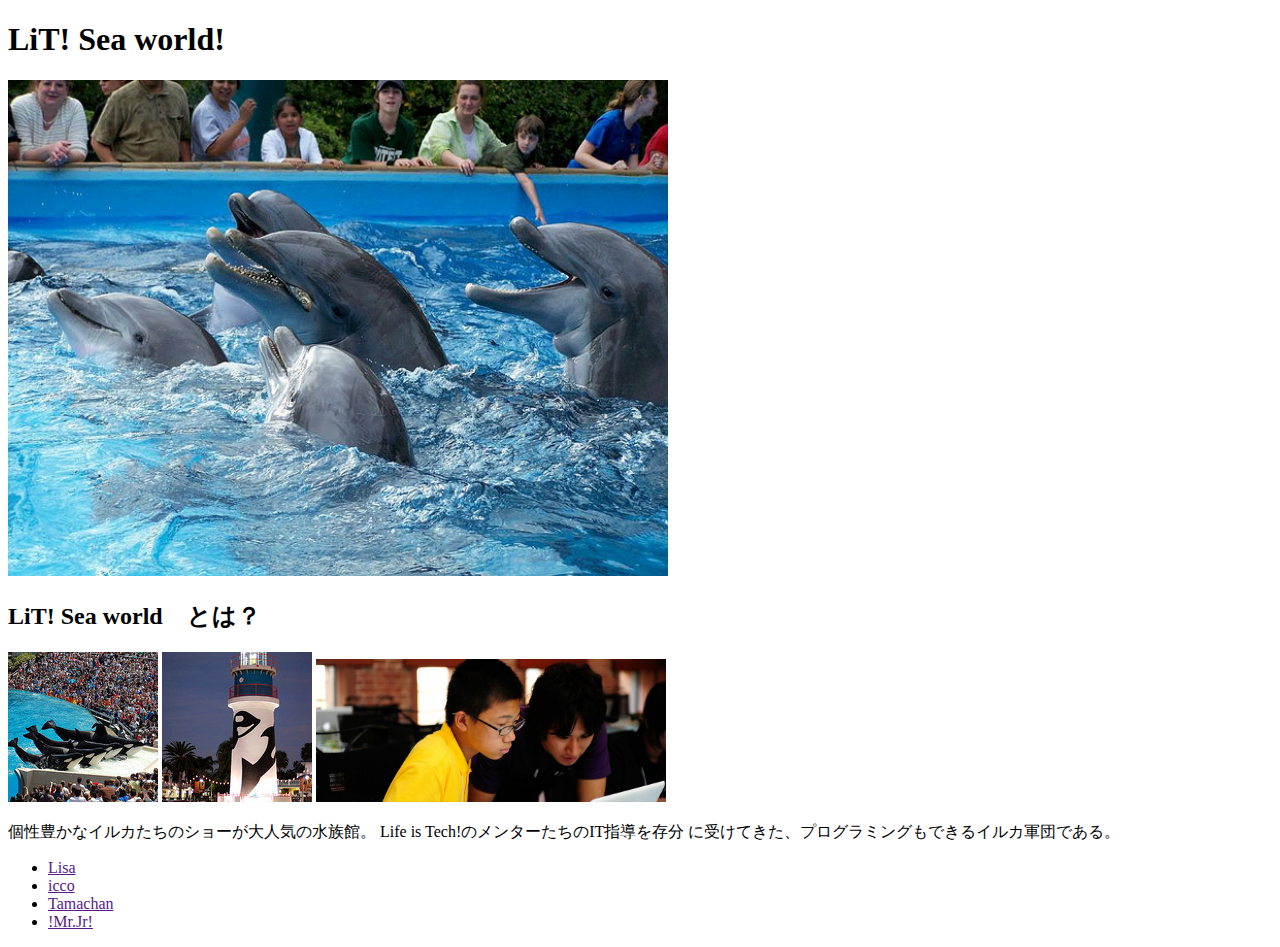
<file: index.html>
<!DOCTYPE html>
<html lang="ja">
<head>
    <meta charset="UTF-8">
    <title>seaworld</title>
</head>



<body>
    <h1>
    LiT! Sea world!
</h1>

<div class="container">
<div class="main">
  <div id="key-block">
      <img src="img/iruka.jpg" alt="" width="660"
  </div>
    </div>
  
   <div class="sidebar">
    <h2> LiT! Sea world　とは？</h2>
   <img src="img/331175343_c4a39d4a85_q.jpg" alt=""> 
   <img src="img/357890228_8aee1d278b_q.jpg" alt="">
   <img src="img/5e9b9a84-149f-4d6b-bad4-81c31009b84d.jpeg" alt="" width="350">
   <p>
       個性豊かなイルカたちのショーが大人気の水族館。
       Life is Tech!のメンターたちのIT指導を存分
       に受けてきた、プログラミングもできるイルカ軍団である。
       
   </p>
</div>
<nav>
    <ul>
    <li><a href="">Lisa</a></li>    
    <li><a href="">icco</a></li>
    <li><a href="">Tamachan</a></li>
    <li><a href="">!Mr.Jr!</a></li>
    </ul>
    

</nav>
</body>
</html>
</file>
